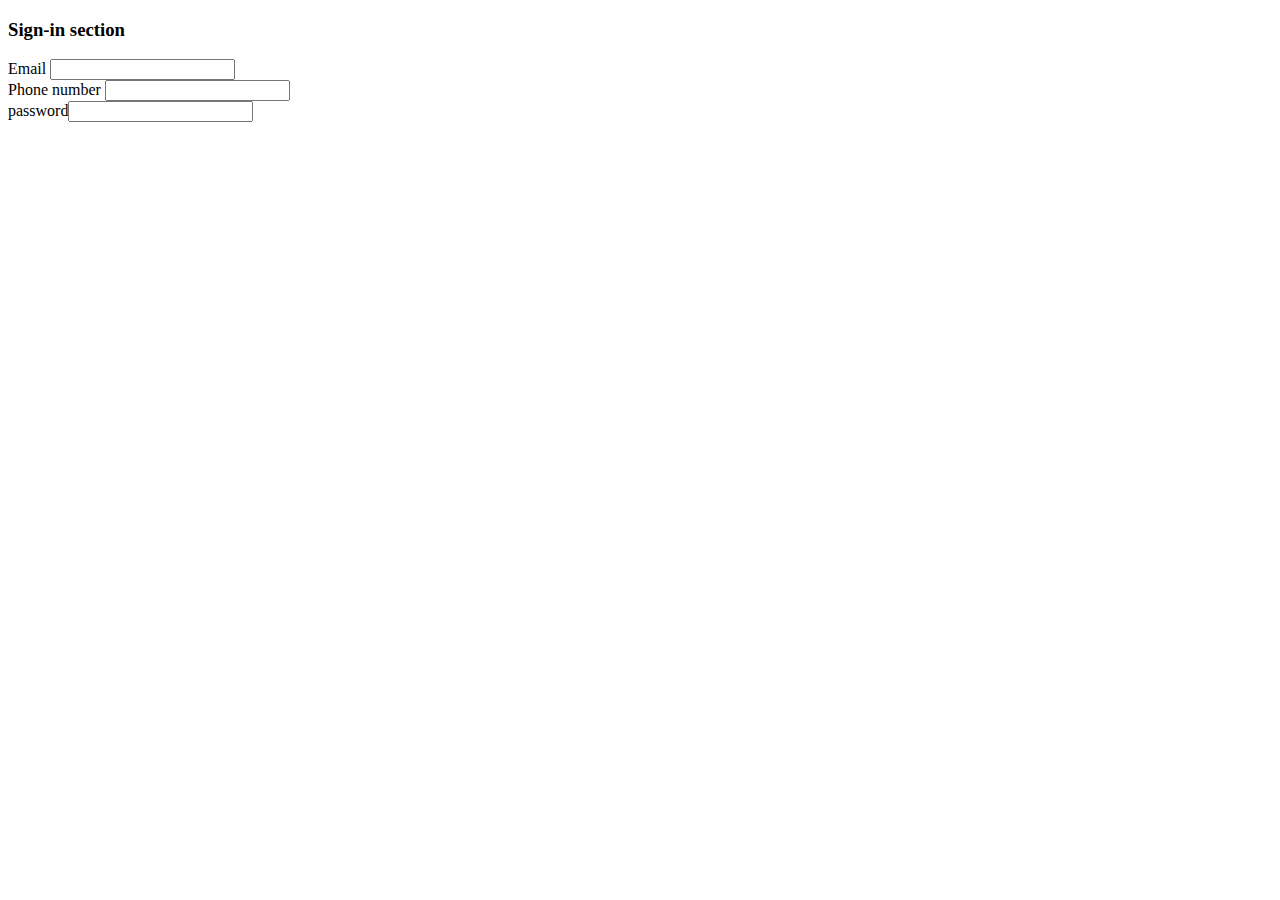
<file: sign_in.html>
<!DOCTYPE html>
<html lang="en">
<head>
    <meta charset="UTF-8">
    <meta name="viewport" content="width=device-width, initial-scale=1.0">
    <title>Document</title>
</head>
<body>
    <h3>Sign-in section</h3>
    <div>Email <input type="email" name="" id="sign-in-btn"></div>
    <div class="phone_no">Phone number <input type="number" name="" id=""></div>
    <div class="password">password<input type="password" name="" id=""></div>
</body>
</html>
</file>
